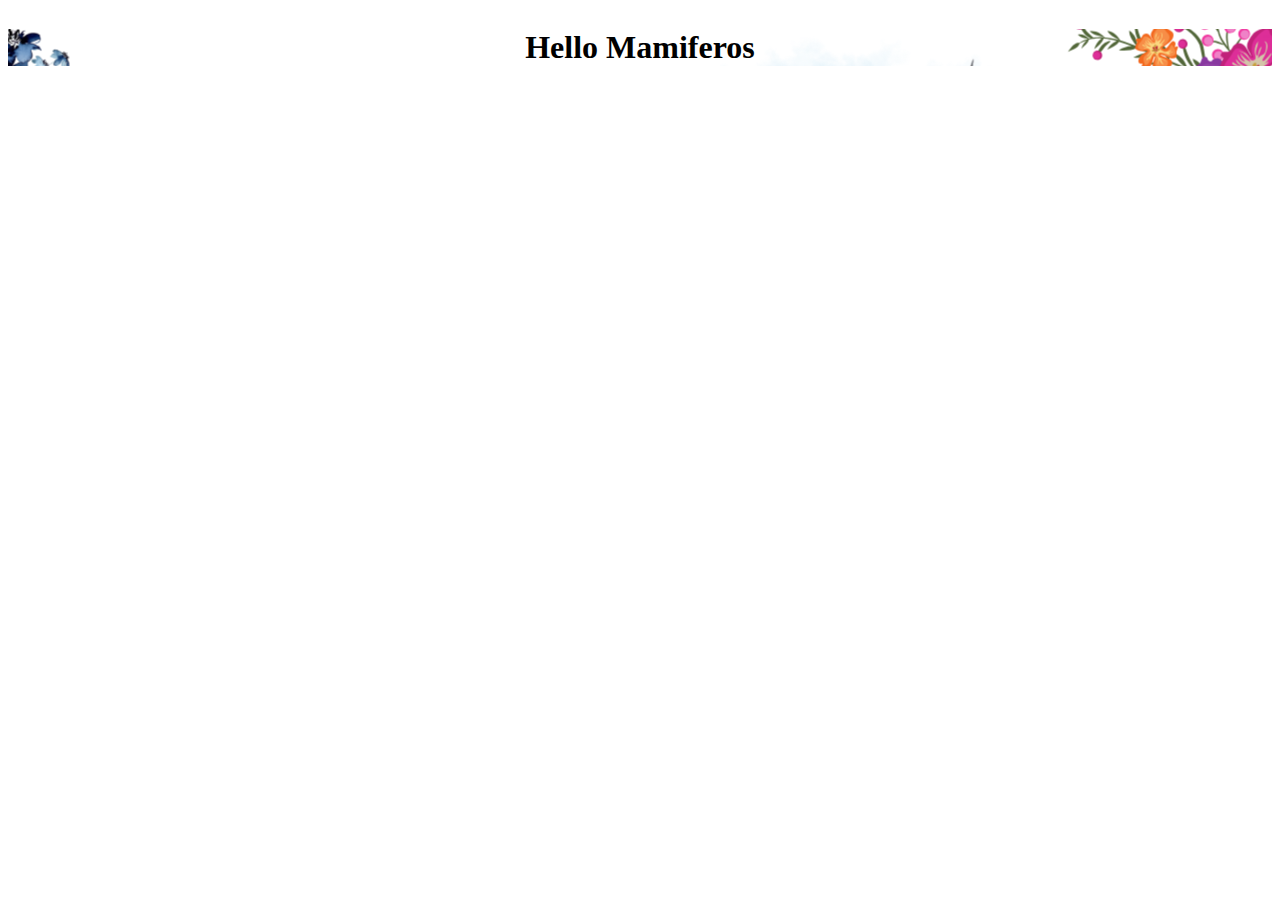
<file: sites/Mamiferos.html>
<!DOCTYPE html>
<html>
<head>
	<link rel="stylesheet" type="text/css" href="style.css">
	<meta charset="utf-8">
	<meta name="viewport" content="width=device-width, initial-scale=1">
	<title>Mamiferos</title>
</head>
<body>
<h1>Hello Mamiferos</h1>
</body>
</html>
</file>
<file: sites/style.css>
body {
	font-family: nunito;
	color: black;
	align-content: center;
}
p {
	text-align: center;
	background-color: transparent 10%;
}
h1 {
	text-align: center;
	background-image: url("img/Florituras/Pajaros nuves.png");
	background-position: top;
	background-attachment: fixed;

}
form {
	color: white;
}
input {
	border: solid;
	border-color: lightgrey;
	border-radius: 20px;
	font-size: 20px;
}
img {
	border-radius: grey;
	margin: 0 100px 0 0;
	padding: 20px 20px 20px 20px;
}

button {
	align-items: center;
	margin: 12px 12px 12px 12px;
	padding: 20px 12px 12px 12px;
	background-color: white;
	border-radius: 21px 0px 21px 0;
	text-align: center;
	font-size: 20px;
	border: solid lightgrey;
	font-family: nunito;
}
</file>
